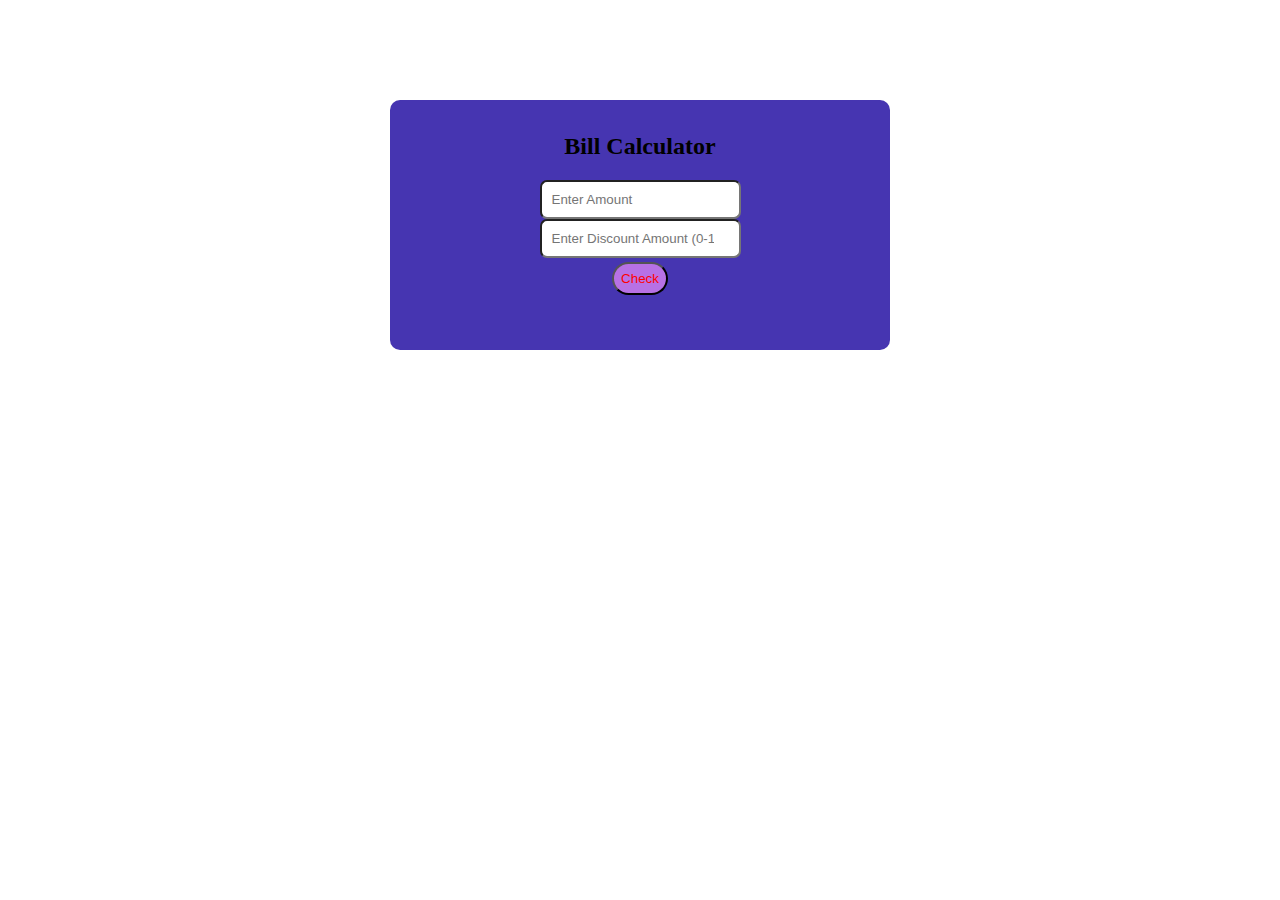
<file: Bill Calculator/index.html>
<!DOCTYPE html>
<html lang="en">
<head>
    <meta charset="UTF-8">
    <meta name="viewport" content="width=device-width, initial-scale=1.0">
    <title>Document</title>
    <link rel="stylesheet" href="style.css">
</head>
<body>
    <div class="container">
        <h2>Bill Calculator</h2>
        <input id="amt" type="number" placeholder="Enter Amount">
        <input  id="disAmt" type="number" placeholder="Enter Discount Amount (0-100%)">
        <button id="btn" type="button" onclick=" Bill()">Check </button>
        <h4 id="billCheck"></h4>
        <script src="script.js"></script>
    </div>

</body>
</html>
</file>
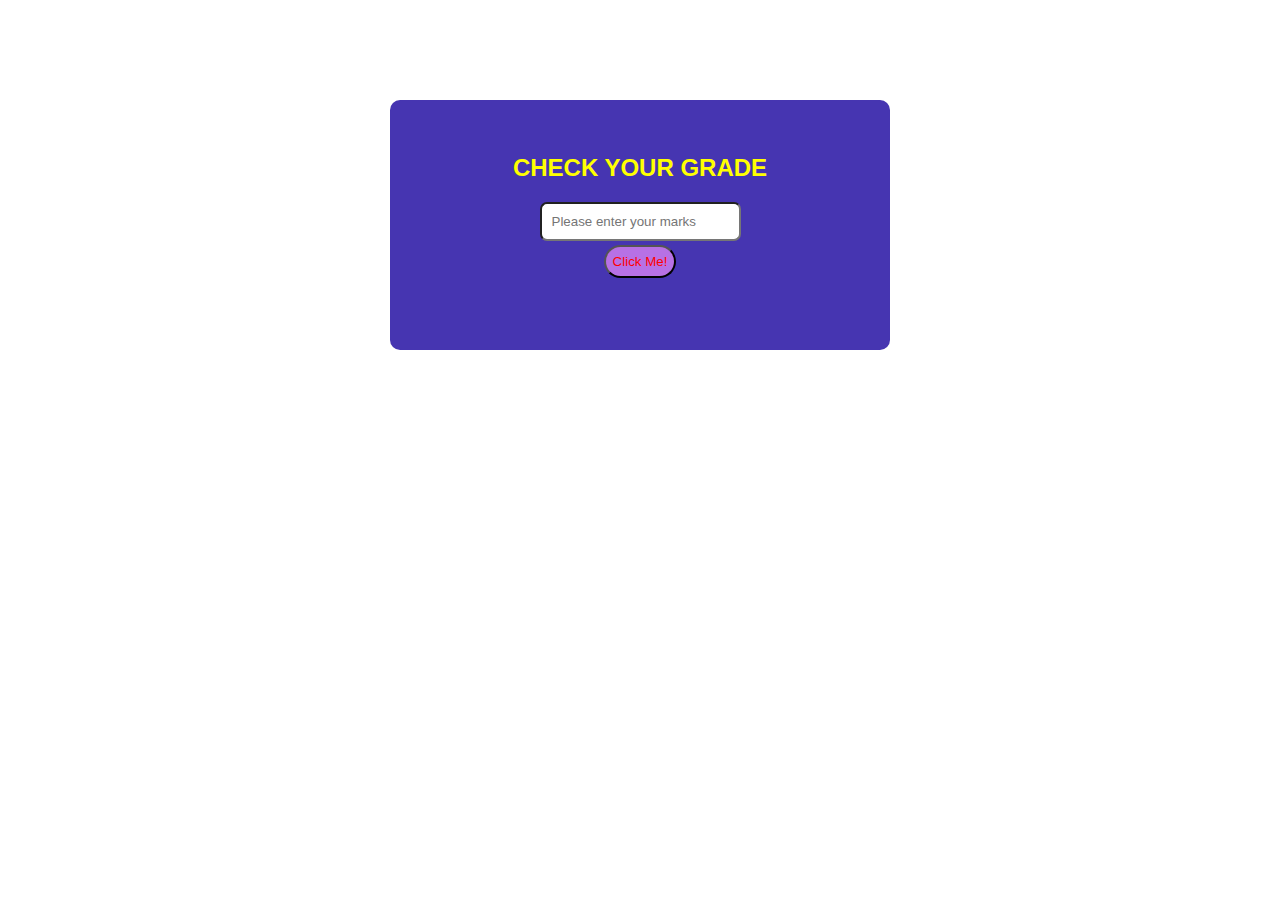
<file: Grade calculator/index.html>
<!DOCTYPE html>
<html lang="en">
<head>
    <meta charset="UTF-8">
    <meta name="viewport" content="width=device-width, initial-scale=1.0">
    <title>Document</title>
    <link rel="stylesheet" href="style.css">
</head>
<body>
    <div class="container">
        <h2 style="color:yellow; font-family: Arial, Helvetica, sans-serif;">CHECK YOUR GRADE</h1>
        <input id="grade" type="text" placeholder="Please enter your marks">
        <button id="check" type="button" onclick="calculator()">Click Me!</button>
        <h3 id="checkGrd"></h3>
    </div>
        <script src="script.js"></script>
</body>
</html>
</file>
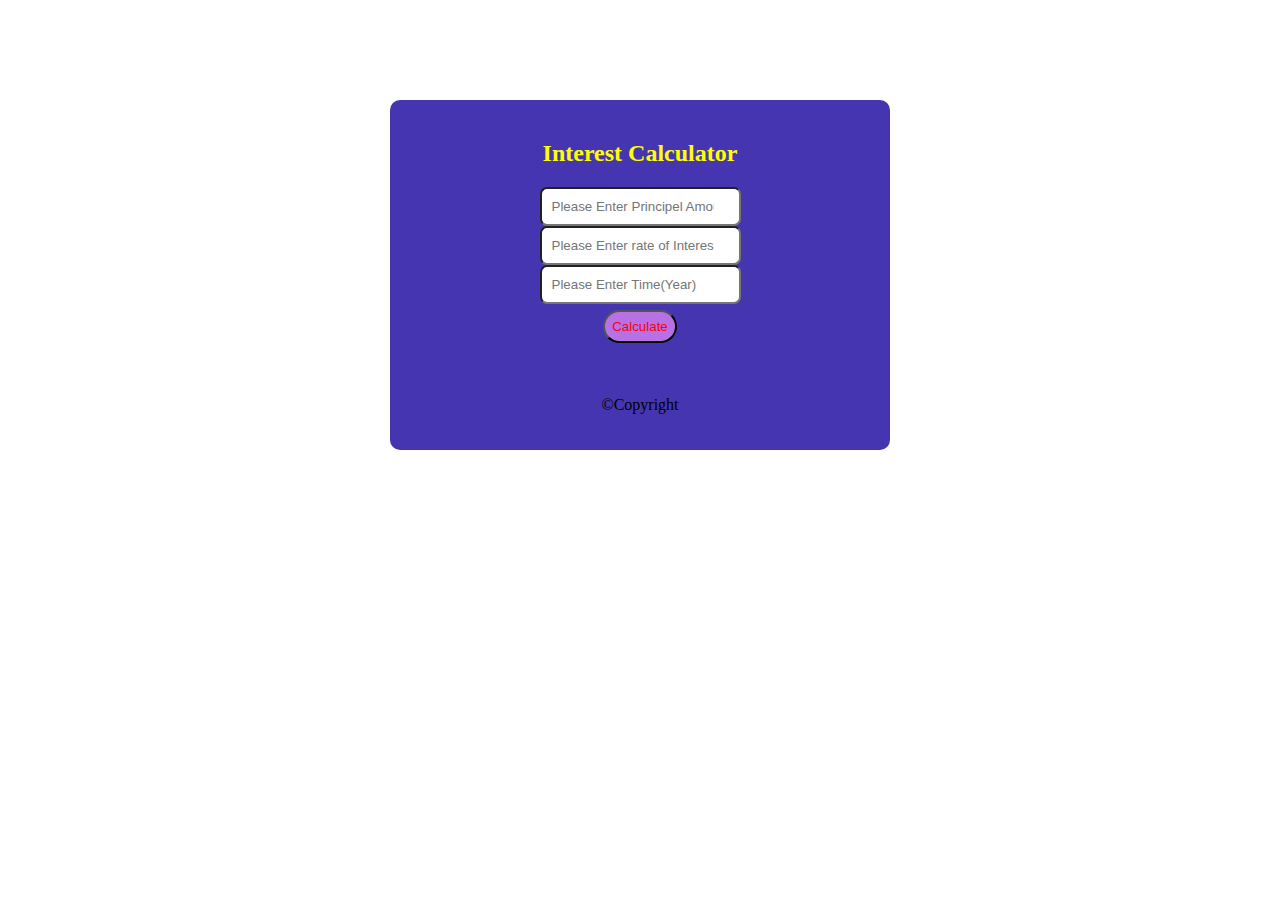
<file: Interest calculator/index.html>
<!DOCTYPE html>
<html lang="en">
<head>
    <meta charset="UTF-8">
    <meta name="viewport" content="width=device-width, initial-scale=1.0">
    <title>Document</title>
    <link rel="stylesheet" href="style.css">
</head>
<body>
    <div class="container">
        <h2 style="color: yellow;">Interest Calculator</h2>
        <input id="Pri" type="number" placeholder="Please Enter Principel Amount">
        <input id="rate" type="number" placeholder="Please Enter rate of Interest(%)">
        <input id="time" type="number" placeholder="Please Enter Time(Year)">
        <button id="CheckInt" onclick="Int()" type="button">Calculate</button>
        <h3 id="answer"></h3>
        <p>&copy;Copyright</p>
    </div>
    <script src="script.js"></script>
</body>
</html>
</file>
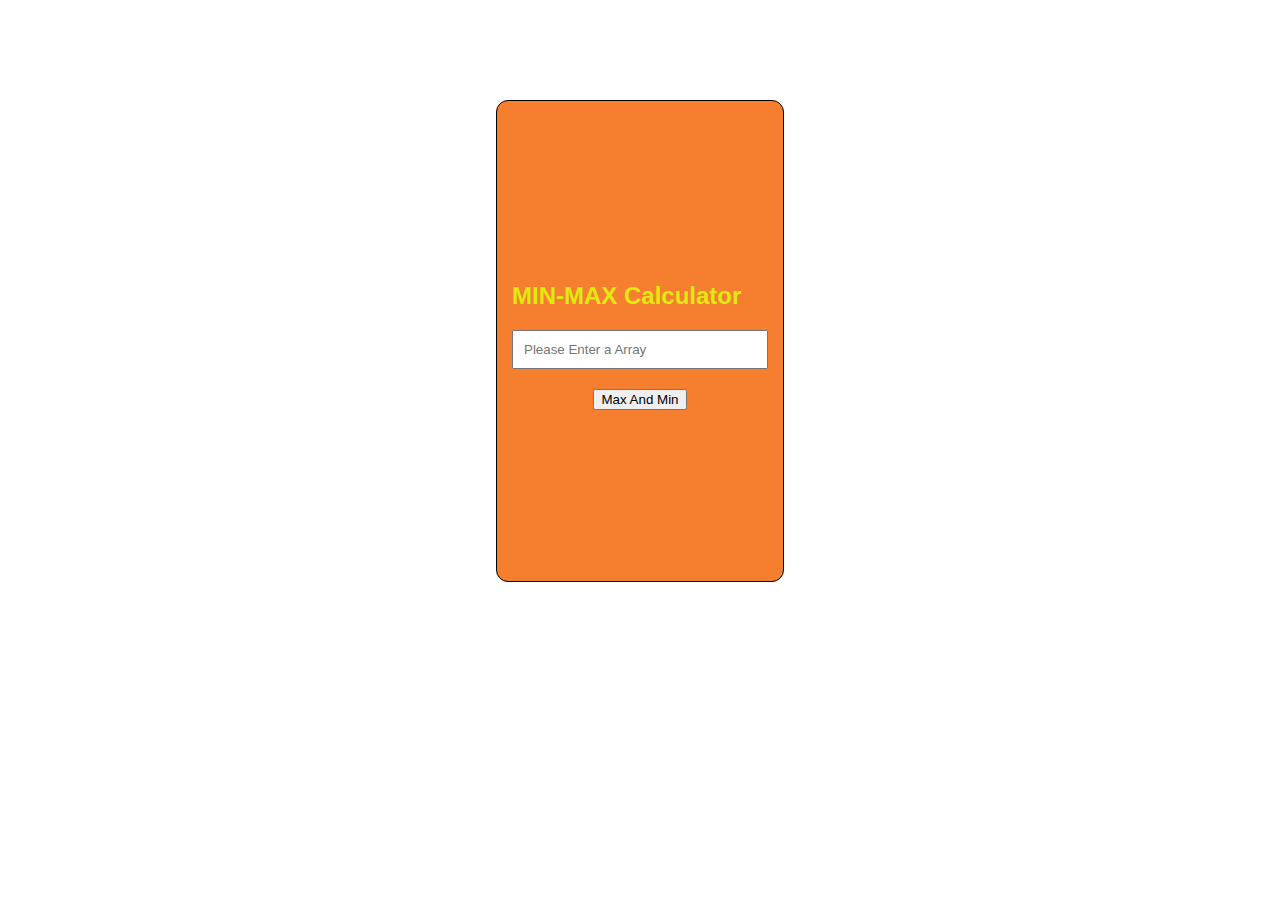
<file: MIN-MAx Calculator/index.html>
<!DOCTYPE html>
<html lang="en">
<head>
    <meta charset="UTF-8">
    <meta name="viewport" content="width=device-width, initial-scale=1.0">
    <title>Document</title>
    <link rel="stylesheet" href="style.css">
</head>
<body>
    <div class="container">
        <h2 style="font-family: Arial, Helvetica, sans-serif; color: #e2e90f; ">MIN-MAX Calculator</h2>
        <input id="Number" type="text" placeholder="Please Enter a Array">
       <div class="btn">
        <button   onclick="findMinMax()">Max And Min</button>
       </div> 
        <div id="answer"></div>
    </div>
<script src="script.js"></script>

</body>

</html>
</file>
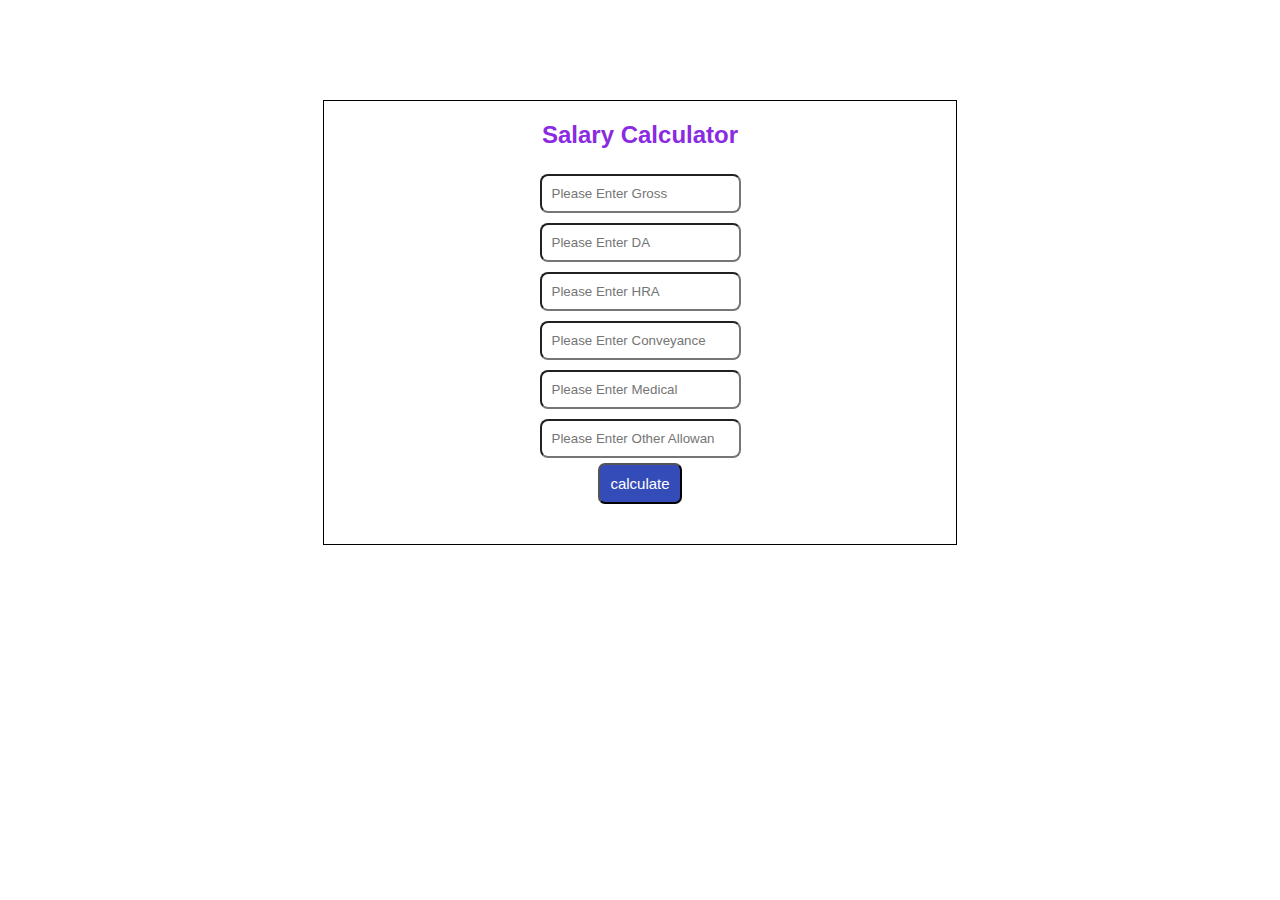
<file: Salary Calculator/index.html>
<!DOCTYPE html>
<html lang="en">
<head>
    <meta charset="UTF-8">
    <meta name="viewport" content="width=device-width, initial-scale=1.0">
    <title>Document</title>
    <link rel="stylesheet" href="Style.css">
</head>
<body>
    <div class="container">
     <h2 style="font-family: Arial, Helvetica, sans-serif; color:blueviolet;" >Salary Calculator</h2>
        <input class="Input1" id="gross" type="number" placeholder="Please Enter Gross" >
        <input class="Input1" id="da" type="number" placeholder="Please Enter DA">
        <input class="Input1" id="hra" type="number" placeholder="Please Enter HRA">
        <input class="Input1" id="convey" type="number" placeholder="Please Enter Conveyance">
        <input class="Input1" id="medical" type="number" placeholder="Please Enter Medical">
        <input class="Input1" id="other" type="number" placeholder="Please Enter Other Allowance">
        <button id="btn"  type="button" onclick="Salary()">calculate</button>
        <h2 id="answer"></h2>
    </div>
    <script src="Script.js"></script>
</body>
</html>
</file>
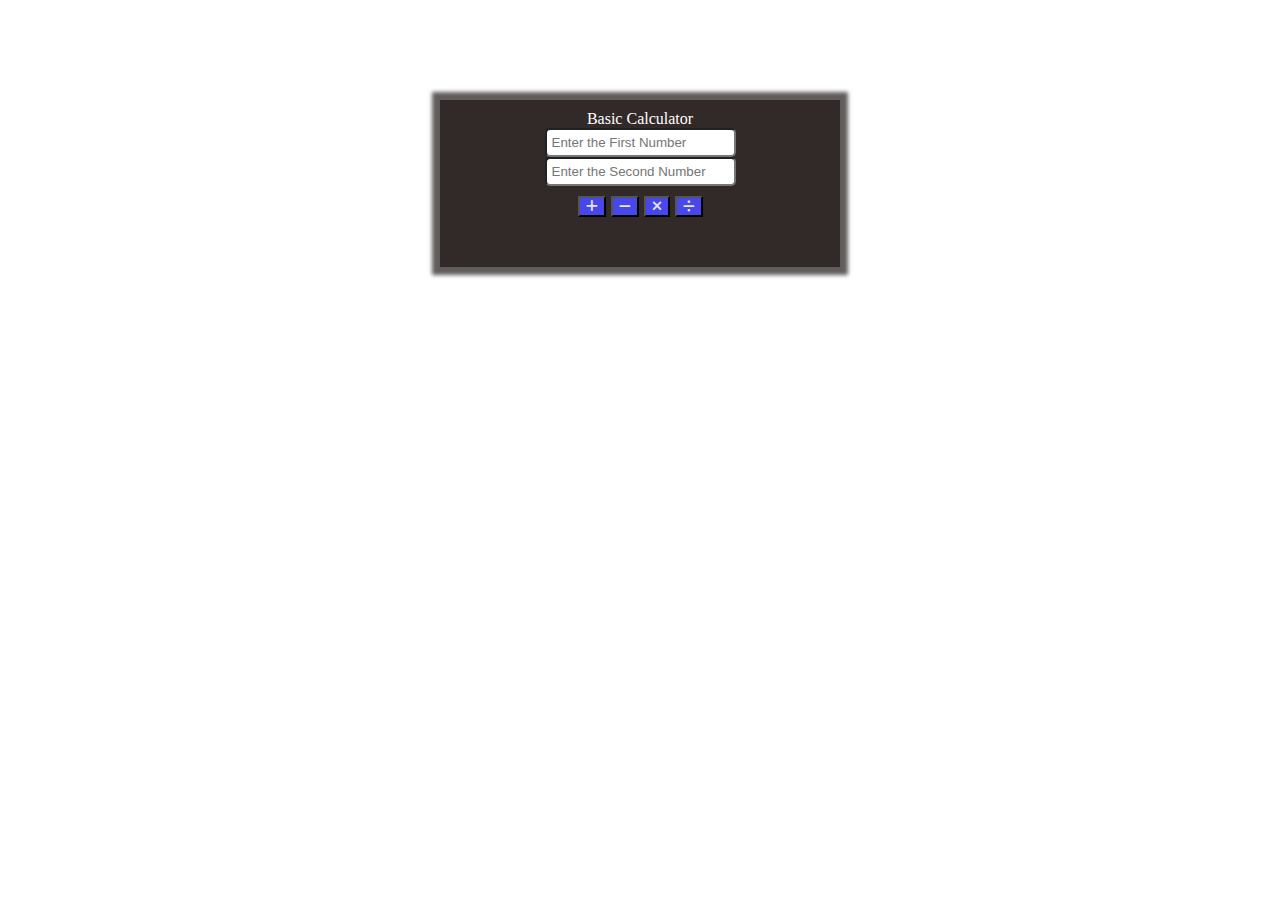
<file: Basic Calculator/index2.html>
<!DOCTYPE html>
<html lang="en">
<head>
    <meta charset="UTF-8">
    <meta name="viewport" content="width=device-width, initial-scale=1.0">
    <title>Document</title>
    <link rel="stylesheet" href="https://cdnjs.cloudflare.com/ajax/libs/font-awesome/6.7.2/css/all.min.css" integrity="sha512-Evv84Mr4kqVGRNSgIGL/F/aIDqQb7xQ2vcrdIwxfjThSH8CSR7PBEakCr51Ck+w+/U6swU2Im1vVX0SVk9ABhg==" crossorigin="anonymous" referrerpolicy="no-referrer" />
    <link rel="stylesheet" href="st.css">
</head>
<body>
    <div class="container">
        <div class="container-heading">Basic Calculator </div>
        <input id="input-num1" type="Number" placeholder="Enter the First Number" >
        <input id="input-num2" type="Number" placeholder="Enter the Second Number" >
      
        <div class="btn-group ">
            <button class="btn" onclick="calculate('Add')"><i class="fa-solid fa-plus"></i></button>
            <button class="btn" onclick="calculate('Sub')"><i class="fa-solid fa-minus"></i></button>
            <button class="btn" onclick="calculate('Multiply')"><i class="fa-solid fa-xmark"></i></button>
            <button class="btn" onclick="calculate('Devision')"><i class="fa-solid fa-divide"></i></button>

        </div>
        <h2 id="answer"></h2>
    </div>


<script src="script.js"></script>
</body>
</html>
</file>
<file: Bill Calculator/style.css>
.container{
    background-color: #4635B1;
    display: flex;
    flex-direction: column;
    justify-content: center;
    align-items: center;
    margin: 100px auto;
    width:500px ;
    height:250px;
    border-radius: 10px;
}

#amt{
    border-radius:7px ;
    padding:10px;
}
#disAmt{
    border-radius:7px ;
    padding:10px;
}


#btn{
    border-radius: 20px;
    padding:7px;
    margin-top:4px ;
    background-color: #B771E5;
    color:red;

}
#btn:hover{
    background-color:yellow;
    color:orangered;

}
</file>
<file: Grade calculator/style.css>
.container{
    background-color: #4635B1;
    display: flex;
    flex-direction: column;
    justify-content: center;
    align-items: center;
    margin: 100px auto;
    width:500px ;
    height:250px;
    border-radius: 10px;
}

#grade{
    border-radius:7px ;
    padding:10px;
}

#check{
    border-radius: 20px;
    padding:7px;
    margin-top:4px ;
    background-color: #B771E5;
    color:red;

}

#check:hover{
    background-color:yellow;
    color:orangered;

}
</file>
<file: Interest calculator/style.css>
.container{
    background-color: #4635B1;
    display: flex;
    flex-direction: column;
    justify-content: center;
    align-items: center;
    margin: 100px auto;
    width:500px ;
    height:350px;
    border-radius: 10px;
}

#Pri{
    border-radius:7px ;
    padding:10px;
}

#rate{
    border-radius:7px ;
    padding:10px;
}

#time{
    border-radius:7px ;
    padding:10px;
}


#CheckInt{
    border-radius: 20px;
    padding:7px;
    margin-top:6px ;
    background-color: #B771E5;
    color:red;

}


#CheckInt:hover{
    background-color:yellow;
    color:orangered;

}
</file>
<file: MIN-MAx Calculator/style.css>
.container{
    display: flex;
    flex-direction: column;
    justify-content: center;
    align-content: center;
    margin: 100px auto;
    width: 20vw;
    height:50vh;
    border:1px solid black;
    padding:15px;
    border-radius:12px;
    background-color:rgb(245, 126, 47);
    
}

#Number{
    padding:10px; 
}



.btn{
    display: flex;
    justify-content: center;
    margin-top:10px;
    gap:10px;
    padding:10px;

}

#MAX{
    background-color: rgb(38, 38, 171);
    color: rgb(150, 173, 230);
    padding:5px 4px 5px 4px ;
    border-radius: 10px;
}

#MIN{
    background-color: rgb(38, 38, 171);
    color: rgb(150, 173, 230);
    padding:5px 4px 5px 4px ;
    border-radius: 10px;
}

#MAX:hover{
    background-color:  white;
    color: rgb(38, 38, 171);
    padding:5px 4px 5px 4px ;
    border-radius: 10px;
}

#MIN:hover{
    background-color:  white;
    color: rgb(38, 38, 171);
    padding:5px 4px 5px 4px ;
    border-radius: 10px;
}
</file>
<file: Salary Calculator/Style.css>
.container{
    display: flex;
    flex-direction: column;
    width:50%;
    height: 50%;
    margin: 100px auto;
    justify-content: center;
    align-items: center;
    border:1px solid black;
}

.Input1{
    padding:10px;
    margin:5px;
    border-radius:8px;
}

#btn{
    padding:10px ;
    border-radius:4px;
    background-color: #344CB7;
    color: white;
    font-size:15px;
    border-radius:7px;
    cursor:pointer ;

}

#btn:hover{
    padding:10px ;
    border-radius:4px;
    background-color:white;
    color:#344CB7;
    font-size:15px;
    border-radius:7px;
    cursor:pointer ;

}
</file>
<file: Basic Calculator/st.css>
.container{
    background-color:rgb(50, 41, 41) ;
    color: white;
    display: flex;
    flex-direction: column;
    padding:10px;
    margin:100px auto;
    width:30%;
    height:20%;
    justify-content: center;
    align-items: center;
    box-shadow: 0px 0px 4px 8px rgb(98, 93, 93) ;

}

#input-num1{
    padding:5px ;
    border-radius:5px;
    

}

#input-num2{
    padding:5px;
    border-radius: 5px;
}

.btn-group{
    display: flex;
    flex-direction: row;
    padding-top:10px;
    gap:5px;

}

.btn{
    background-color: rgb(71, 71, 234);
    color: rgb(228, 228, 237);
    box-shadow: 0px ;
}

.btn:hover{
    background-color: rgb(255, 255, 255);
    color: rgb(25, 25, 206);
    box-shadow: 0px ;
}

h2{
    color: white;
}
</file>
